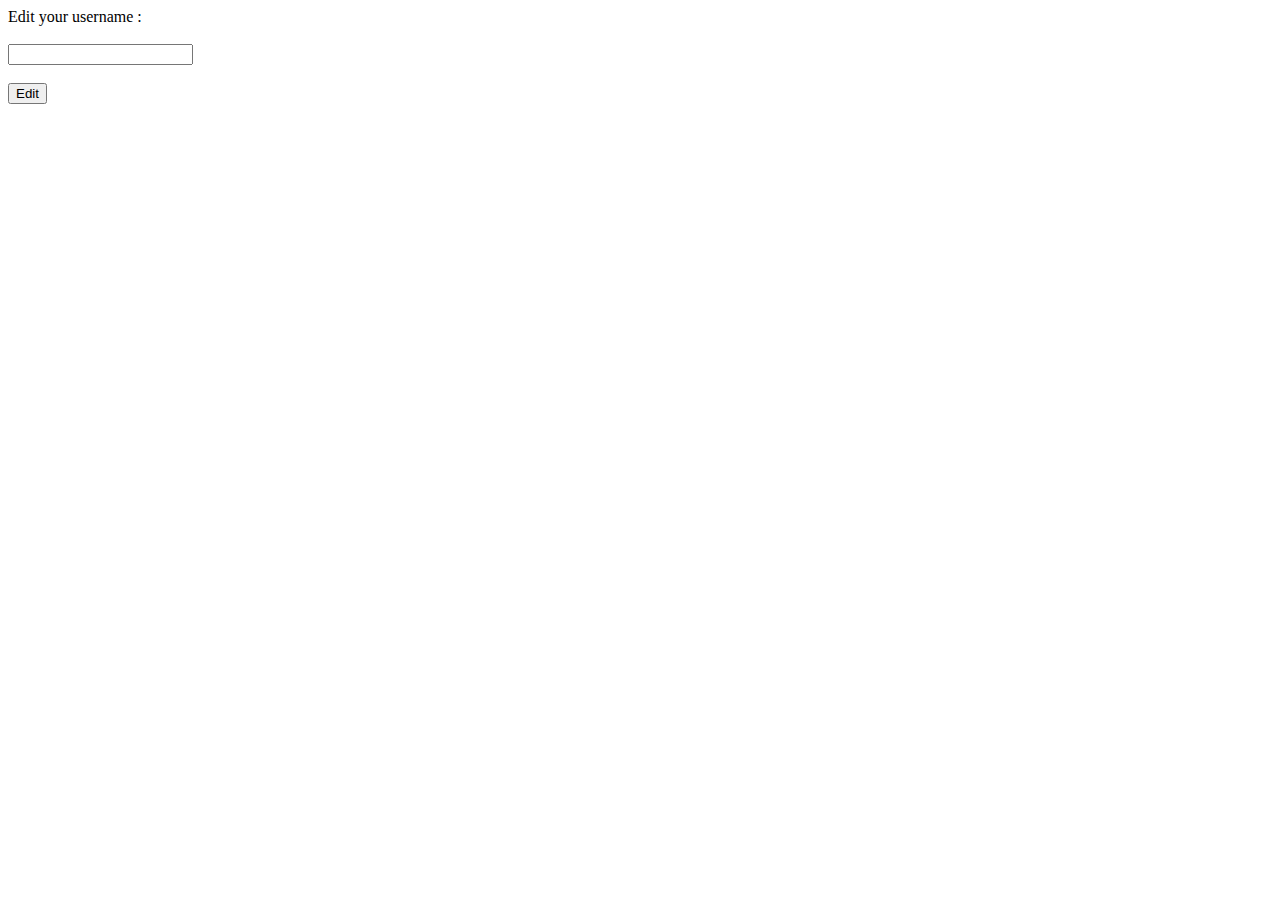
<file: profil.html>
<!DOCTYPE html>
<html lang="en">

<head>
    <meta charset="UTF-8">
    <meta name="viewport" content="width=device-width, initial-scale=1.0">
    <meta http-equiv="X-UA-Compatible" content="ie=edge">
    <title>Document</title>
</head>

<body>
    <form name="edit-username">
        <label>Edit your username : </label>
        <br>
        <br>
        <input type="text" name="newUsername" id="newUsername" required>
        <br>
        <br>
        <button type="submit">Edit</button>
    </form>
    <div class="errors"></div>
</body>

</html>
</file>
